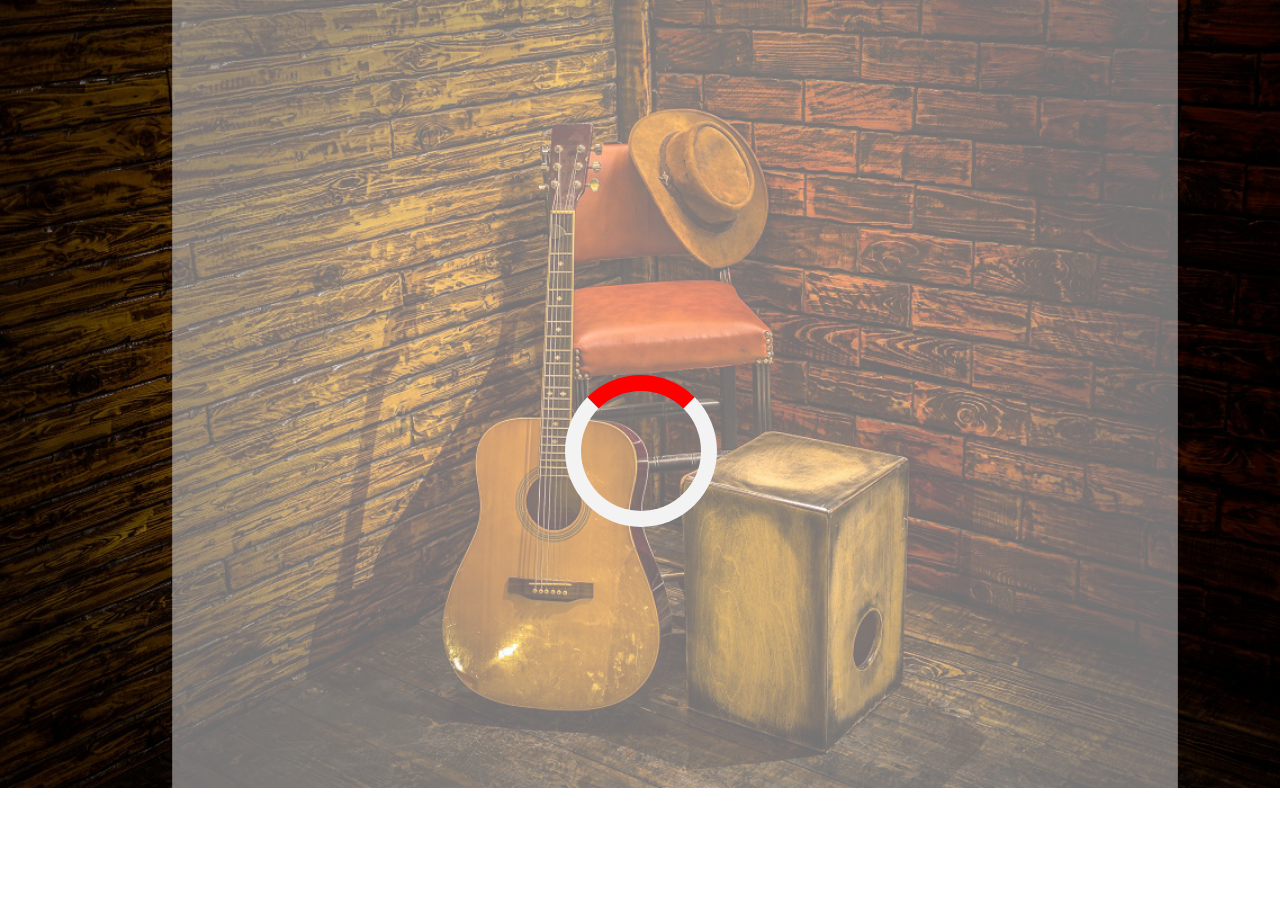
<file: index.html>
<!DOCTYPE html>
<html>
<head>
  <meta charset="UTF-8">
  <meta name="viewport" content="width=device-width, initial-scale=1.0">
  <title>Música Criolla</title>
  <link rel="stylesheet" href="CSS/estilos.css">

<style>
/* Center the loader */
#loader {
  position: absolute;
  left: 50%;
  top: 50%;
  z-index: 1;
  width: 150px;
  height: 150px;
  margin: -75px 0 0 -75px;
  border: 16px solid #f3f3f3;
  border-radius: 50%;
  border-top: 16px solid red;
  width: 120px;
  height: 120px;
  -webkit-animation: spin 2s linear infinite;
  animation: spin 2s linear infinite;
}

@-webkit-keyframes spin {
  0% { -webkit-transform: rotate(0deg); }
  100% { -webkit-transform: rotate(360deg); }
}

@keyframes spin {
  0% { transform: rotate(0deg); }
  100% { transform: rotate(360deg); }
}

/* Add animation to "page content" */
.animate-bottom {
  position: relative;
  -webkit-animation-name: animatebottom;
  -webkit-animation-duration: 1s;
  animation-name: animatebottom;
  animation-duration: 1s
}

@-webkit-keyframes animatebottom {
  from { bottom:-100px; opacity:0 } 
  to { bottom:0px; opacity:1 }
}

@keyframes animatebottom { 
  from{ bottom:-100px; opacity:0 } 
  to{ bottom:0; opacity:1 }
}

#myDiv {
  display: none;
  text-align: center;
}
</style>
</head>
<body onload="myFunction()" style="margin:0;">

<div id="loader"></div>

<div style="display:none;" id="myDiv" class="animate-bottom">
    <html lang="es">
        <head>
            <meta charset="UTF-8">
            <meta name="viewport" content="width=device-width, initial-scale=1.0">
            <title>El panal de Dante</title>
            <link rel="stylesheet" href="CSS/estilos.css">
            <style type="text/css">
                #idsect{
                    position: fixed;
            
                }
                #idfooter{
                    background: maroon;
                    text-align: center;
                    color: beige;
                    padding: 12px;
        
                }
                #idtable{
                    background:maroon;
                    text-align: center;
                    align-content: center;
                    color: beige;
                    padding: 5px;
                    font-size:150%;
                    font-family: verdana;
        
                }
                #idsection{
                    text-align: center;
                    align-content: center;
                    padding: 2px;
                    
                }
        
               
              
            </style>
        </head>
        <body>
            <section id='sect'>
                <img src="portada.png" alt="" width="1200" height="80px">
            </section>
            
            <header id="idheader" align='center'>
                <img src='logo.png' style="width:200px">   
            </header>
        <br>
        <br>
        
            <table id='idtable' bgcolor='maroon' border="3" cellpadding='5'  align="center" style="width:1000px;" >
                <tr bgcolor='maroon' typetext= >
                    <td onmouseover='this.style.background="white"' onmouseout='this.style.background="maroon"'><a href="histo.html"><FONT COLOR="red">HISTORIA</FONT></a> </td>
                    <td onmouseover='this.style.background="#cc0700"' onmouseout='this.style.background="maroon"'><a href="music.html"><FONT COLOR="white">MÚSICOS</FONT></a> </td>
                    <td onmouseover='this.style.background="white"' onmouseout='this.style.background="maroon"'><a href="gene.html"><FONT COLOR="red">GENEROS</FONT></a> </td>
                    <td onmouseover='this.style.background="#cc0700"' onmouseout='this.style.background="maroon"'><a href="inst.html"><FONT COLOR="white">INSTRUMENTOS</FONT></a> </td>
                    <td onmouseover='this.style.background="white"' onmouseout='this.style.background="maroon"'><a href="can.html"><FONT COLOR="red">CANCIONES</FONT></a> </td>
                </tr>
        
            </table>
            <h1></h1>
<section id='idsection' style='font-family:Lucida Sans;'>
            <h2 style="color: red;" >HISTORIA
            </h2>
    <h1></h1>
</section>
            <section id='idsection' style='font-family:Lucida Sans;'>
        
            
                <article>
                    <h2 style="color: orangered;" >Historia:
                      <p style='font-size:70%;color: black;'>
                        El criollismo nació en las prrimeras decadas del siglo XX, los precursores mas destacables fueron Edoardo <br> Montes y CesarAugusto Manrrique; estos dos viajaron a New York <br> para grabar 182 discos, de los que se conservan 30
                      </p>  
                    </h2>
                </article>
                <article>
                    <h2 style='color: orangered'>La Guardia Vieja:
                      <p style='font-size:70%;color: black;'>
                        Aqui aparecerian otros músicos como Felipe Pingle Alva, que luego de una vida bohemia llena de jaranas <br> murió a los 36 años dejando muchas canciones del género de vals <br> y asi iluminar a los musicos que surgirian en los años 40 y 50 
                      </p>  
                    </h2>
                    <img style='align:center;' src="n1.gif" alt="" width="400">
                    <h2 style='color: orangered'>Acontecimientos luego de 1940:</h2>

                    <section>
                    <ul style="display: inline-block;line-height:150%;">
                        <b> <li> El apogeo de la musica criolla se dio en simultaneo con la epoca de oro de la radio</li>
                        <li>Los cantantes comenzaron a ser contratados por empresas grandes, para generar histeria entre los oyentes </li>
                        <li>La difusion masiva permitió que las persoas de otras cllases sociales hicieran valiosos aportes</li>
                        <li>El 18 de octubre 1944 fue establcido como el dia de la cancion criolla por Manuel Prado </li>
                        <li>Posteriormente se cambió la fecha al 31 de octubre por el falllecimiento de Lucha Reyes.</li>
                    </b>
                    </ul>
                    <h2 style='color: orangered'>Acontecimientos luego de 1975:
                      <p style='font-size:70%;color: black;'>
                        En 1975 Augusto Polo Campo compuso en tan solo unos minutos CONTIGO PERÚ; <br> en 1987 "Las seis grandes de la cancion criolla" son nombradas así por una resolucion de Alan Garcia <br> y por ultimo la OEA declaro patrimonio artistico de América a 5 músicos criollos.
                      </p>  
                    </h2>
                </section>
                <img style='align:center;' src="n2.gif" alt="" width="400">
            </section>
         
            <table>
              <table align="center" width="54%" border="0" cellpadding="2">
                <tr>
                    <td>
                        <img src="fb.png" width="60px";/>
                    </td>
                    <td>
                        <h3 style="text-align: left;"><a href="https://www.facebook.com/">Dante Apaza</a></h3>
                    </td>
                    <td>
                        <img src="gmail.png" width="60px";/>
                    </td>
                    <td>
                        <h3 style="text-align: left;"><a href="https://www.gmail.com/">estudiante4687@sjbdelasalle.edu.pe</a></h3>
                        
                    </td>
                </tr>
            </table>       
                
            <footer id="idfooter">

                Página creada por Dante Apaza
               
      </footer> 
            
        </body>
</div>

<script>
var myVar;

function myFunction() {
  myVar = setTimeout(showPage, 3000);
}

function showPage() {
  document.getElementById("loader").style.display = "none";
  document.getElementById("myDiv").style.display = "block";
}
</script>

</body>
</html>
</file>
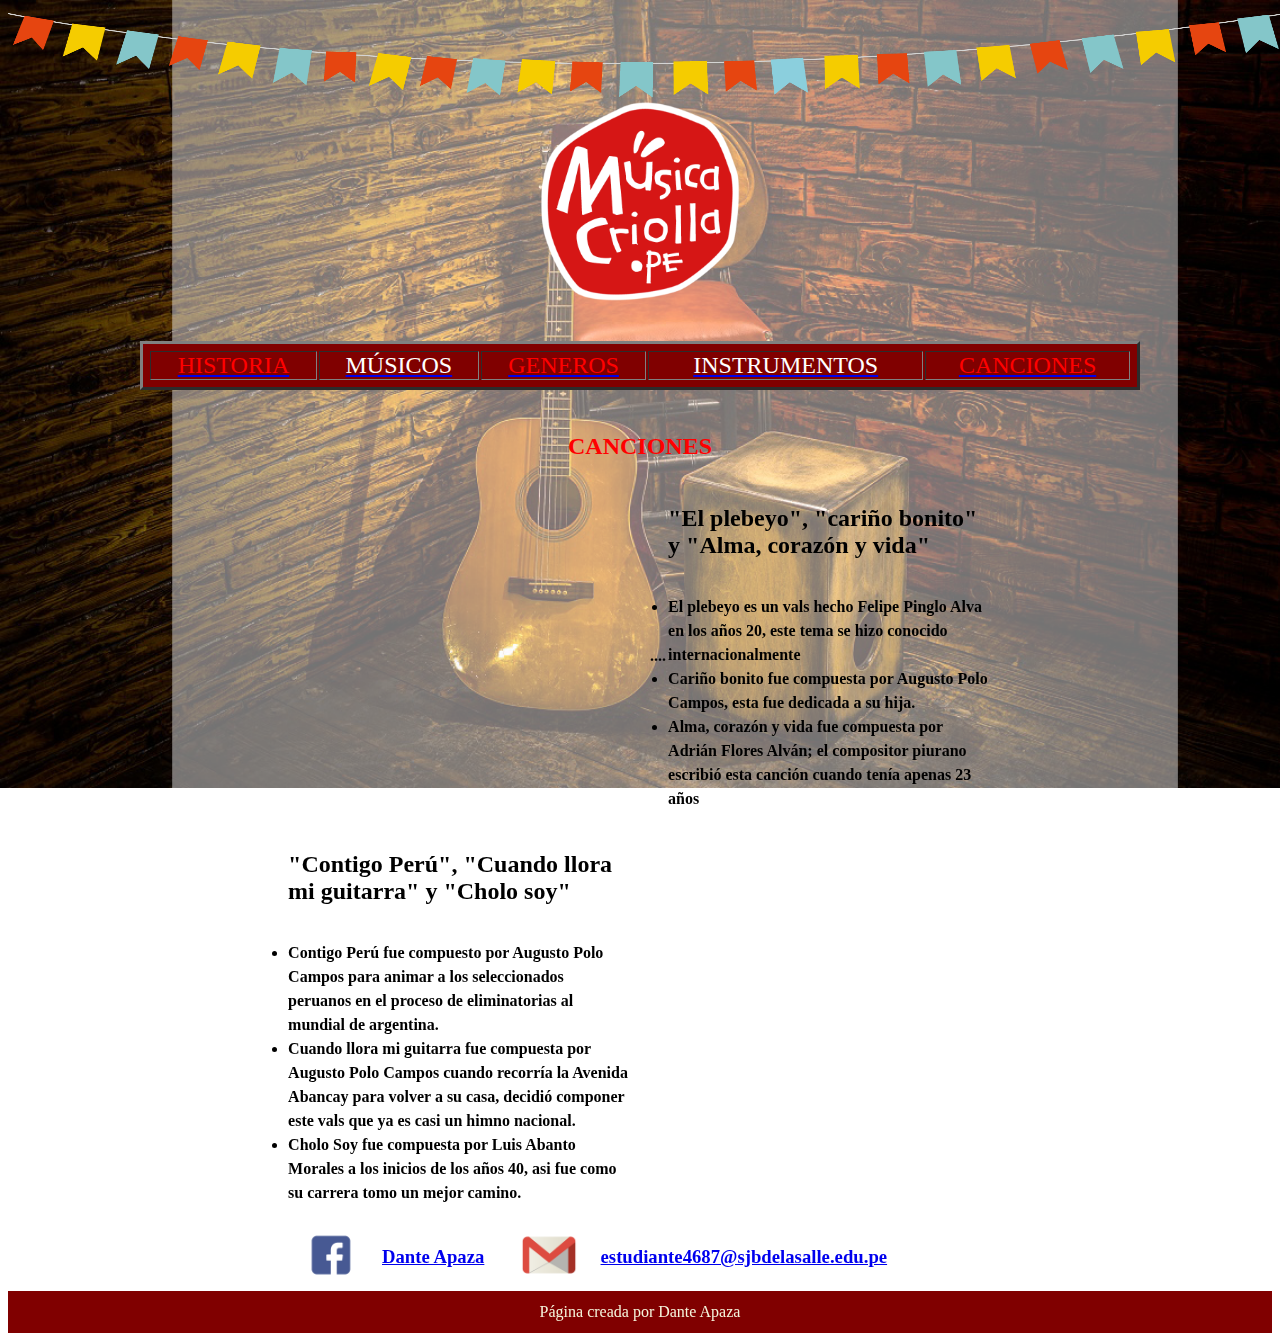
<file: can.html>
<!DOCTYPE html>
<html lang="es">
<head>
    <meta charset="UTF-8">
    <meta name="viewport" content="width=device-width, initial-scale=1.0">
    <title>El panal de Dante</title>
    <link rel="stylesheet" href="CSS/estilos.css">
    <style type="text/css">
        #idsect{
            position: fixed;
    
        }
        #idfooter{
            background: maroon;
            text-align: center;
            color: beige;
            padding: 12px;

        }
        #idtable{
            background:maroon;
            text-align: center;
            align-content: center;
            color: beige;
            padding: 5px;
            font-size:150%;
            font-family: verdana;

        }
        #idsection{
            text-align: center;
            align-content: center;
            padding: 2px;
            align-items: center;
            
        }

       
      
    </style>
</head>
<body>
    <section id='sect'>
        <img src="portada.png" alt="" width="1300" height="90px">
    </section>
    
    <header id="idheader" align='center'>
        <img src='logo.png' style="width:200px">   
    </header>
<br>
<br>

<table id='idtable' bgcolor='maroon' border="3" cellpadding='5'  align="center" style="width:1000px;" >
    <tr bgcolor='maroon' typetext= >
        <td onmouseover='this.style.background="white"' onmouseout='this.style.background="maroon"'><a href="histo.html"><FONT COLOR="red">HISTORIA</FONT></a> </td>
        <td onmouseover='this.style.background="#cc0700"' onmouseout='this.style.background="maroon"'><a href="music.html"><FONT COLOR="white">MÚSICOS</FONT></a> </td>
        <td onmouseover='this.style.background="white"' onmouseout='this.style.background="maroon"'><a href="gene.html"><FONT COLOR="red">GENEROS</FONT></a> </td>
        <td onmouseover='this.style.background="#cc0700"' onmouseout='this.style.background="maroon"'><a href="inst.html"><FONT COLOR="white">INSTRUMENTOS</FONT></a> </td>
        <td onmouseover='this.style.background="white"' onmouseout='this.style.background="maroon"'><a href="can.html"><FONT COLOR="red">CANCIONES</FONT></a> </td>
    </tr>

</table>
   


   
        <h1></h1>
    <section id='idsection' style='font-family:Lucida Sans;'>
                <h2 style="color: red;" >CANCIONES
                </h2>
        <h1></h1>
        
    </section>
       
    <table align="center" width="56%" border="0" cellpadding="2">
        <tr>
            <td>
                <iframe width="360" height="200" src="https://www.youtube.com/embed/NYy178y8c4Q" frameborder="0" allow="accelerometer; autoplay; clipboard-write; encrypted-media; gyroscope; picture-in-picture" allowfullscreen></iframe>
            </td>
            <td>
                <h4>....</h4>
            </td>
            <td>
                <h2 > "El plebeyo", "cariño bonito" y "Alma, corazón y vida"
                    </b></h2>
                    <ul style="display: inline-block;line-height:150%;">
                        <b> <li> El plebeyo es un vals hecho Felipe Pinglo Alva en los años 20, este tema se hizo conocido internacionalmente
                        </li>
                        <li>Cariño bonito fue compuesta por Augusto Polo Campos, esta fue dedicada a su hija.</li>
                        <li>Alma, corazón y vida fue compuesta por Adrián Flores Alván; el compositor piurano escribió esta canción cuando tenía apenas 23 años</li>
                    </b>
                    </ul>
            </td>
        </tr>
    </table>
    <table align="center" width="56%" border="0" cellpadding="2">
        <tr>
            
            <td>
                <h2 > "Contigo Perú", "Cuando llora mi guitarra" y "Cholo soy"
                    </b></h2>
                    <ul style="display: inline-block;line-height:150%;">
                        <b> <li> Contigo Perú fue compuesto por Augusto Polo Campos para animar a los seleccionados peruanos en el proceso de eliminatorias al mundial de argentina.
                        </li>
                        <li>Cuando llora mi guitarra fue compuesta por Augusto Polo Campos cuando recorría la Avenida Abancay para volver a su casa, decidió componer este vals que ya es casi un himno nacional.</li>
                        <li>Cholo Soy fue compuesta por Luis Abanto Morales a los inicios de los años 40, asi fue como su carrera tomo un mejor camino.</li>
                    </b>
                    </ul>
            </td>
            <td>
                <iframe width="360" height="200" src="https://www.youtube.com/embed/HPEriYIJTyM" frameborder="0" allow="accelerometer; autoplay; clipboard-write; encrypted-media; gyroscope; picture-in-picture" allowfullscreen></iframe>
            </td>
        </tr>
    </table>


    <table>
        <table align="center" width="54%" border="0" cellpadding="2">
          <tr>
              <td>
                  <img src="fb.png" width="60px";/>
              </td>
              <td>
                  <h3 style="text-align: left;"><a href="https://www.facebook.com/">Dante Apaza</a></h3>
              </td>
              <td>
                  <img src="gmail.png" width="60px";/>
              </td>
              <td>
                  <h3 style="text-align: left;"><a href="https://www.gmail.com/">estudiante4687@sjbdelasalle.edu.pe</a></h3>
                  
              </td>
          </tr>
      </table>       
          

    <footer id="idfooter">
        Página creada por Dante Apaza</footer> 
    
</body>
</html>
</file>
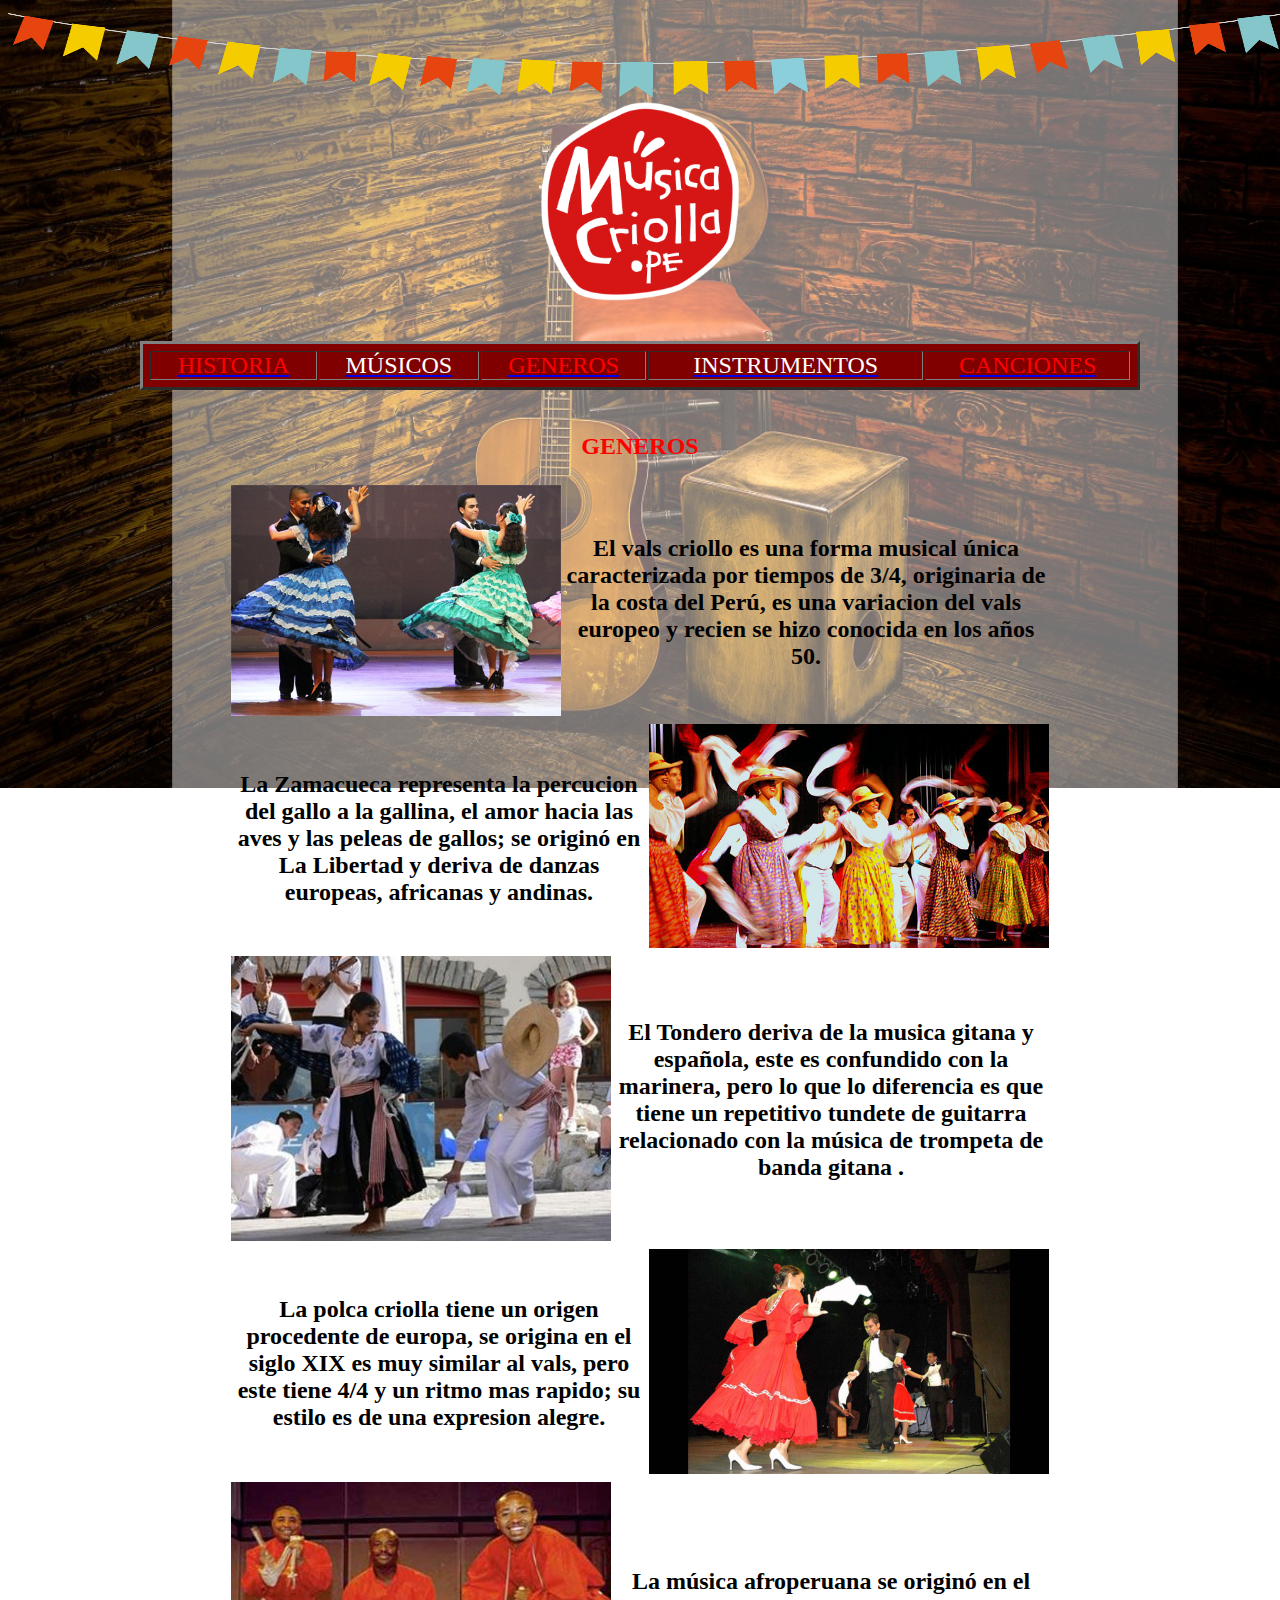
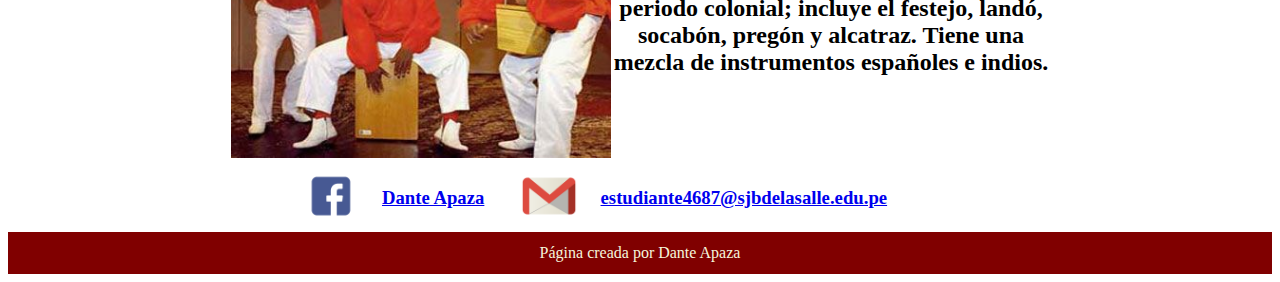
<file: gene.html>
<!DOCTYPE html>
<html lang="es">
<head>
    <meta charset="UTF-8">
    <meta name="viewport" content="width=device-width, initial-scale=1.0">
    <title>El panal de Dante</title>
    <link rel="stylesheet" href="CSS/estilos.css">
    <style type="text/css">
        #idsect{
            position: fixed;
    
        }
        #idfooter{
            background: maroon;
            text-align: center;
            color: beige;
            padding: 12px;

        }
        #idtable{
            background:maroon;
            text-align: center;
            align-content: center;
            color: beige;
            padding: 5px;
            font-size:150%;
            font-family: verdana;

        }
        #idsection{
            text-align: center;
            align-content: center;
            padding: 2px;
            align-items: center;
            
        }

       
      
    </style>
</head>
<body>
    <section id='sect'>
        <img src="portada.png" alt="" width="1300" height="90px">
    </section>
    
    <header id="idheader" align='center'>
        <img src='logo.png' style="width:200px">   
    </header>
<br>
<br>

<table id='idtable' bgcolor='maroon' border="3" cellpadding='5'  align="center" style="width:1000px;" >
    <tr bgcolor='maroon' typetext= >
        <td onmouseover='this.style.background="white"' onmouseout='this.style.background="maroon"'><a href="histo.html"><FONT COLOR="red">HISTORIA</FONT></a> </td>
        <td onmouseover='this.style.background="#cc0700"' onmouseout='this.style.background="maroon"'><a href="music.html"><FONT COLOR="white">MÚSICOS</FONT></a> </td>
        <td onmouseover='this.style.background="white"' onmouseout='this.style.background="maroon"'><a href="gene.html"><FONT COLOR="red">GENEROS</FONT></a> </td>
        <td onmouseover='this.style.background="#cc0700"' onmouseout='this.style.background="maroon"'><a href="inst.html"><FONT COLOR="white">INSTRUMENTOS</FONT></a> </td>
        <td onmouseover='this.style.background="white"' onmouseout='this.style.background="maroon"'><a href="can.html"><FONT COLOR="red">CANCIONES</FONT></a> </td>
    </tr>

</table>


   

<h1></h1>
<section id='idsection' style='font-family:Lucida Sans;'>
            <h2 style="color: red;" >GENEROS
            </h2>
    <h1></h1>
    
</section>

    <table align="center" width="65%" border="0" cellpadding="2">
        <tr>
            <td>
                <img src="vals.jpg" width="330px"/>
            </td>
            <td>
                <h2 style="text-align: center;">El vals criollo es una forma musical única caracterizada por tiempos de 3/4, originaria de la costa del Perú, es una variacion del vals europeo y recien se hizo conocida en los años 50.</b></h2>
            </td>
        </tr>
    <table>


    
     <table align="center" width="65%" border="0" cellpadding="2">
            <tr>
                <td>
                    <h2 style="text-align: center;">La Zamacueca representa la percucion del gallo a la gallina, el amor hacia las aves y las peleas de gallos; se originó en La Libertad y deriva de danzas europeas, africanas y andinas.</h2> 
                </td>
                <td>
                    <img src="zama.jpg" width="400px"/>
                    
                </td>
            </tr>
    
    <table align="center" width="65%" border="0" cellpadding="2">
        <tr>
            <td>
                <img src="tondero.jpg" width="380px";"/>
            </td>
            <td>
                <h2 style="text-align: center;">El Tondero deriva de la musica gitana y española, este es confundido con la marinera, pero lo que lo diferencia es que tiene un repetitivo tundete de guitarra relacionado con la música de trompeta de banda gitana .</h2>
            </td>
            
        </tr>
    </table>   
    <table align="center" width="65%" border="0" cellpadding="2">
        <tr>
           
            <td>
                <h2 style="text-align: center;">La polca criolla tiene un origen procedente de europa, se origina en el siglo XIX es muy similar al vals, pero este tiene 4/4 y un ritmo mas rapido; su estilo es de una expresion alegre.</h2>
            </td>
            <td>
                <img src="polca.jpg" width="400px";"/>
            </td>
        </tr>
    </table>
    <table align="center" width="65%" border="0" cellpadding="2">
        <tr>
            <td>
                <img src="afro.jpg" width="380px";"/>
            </td>
            <td>
                <h2 style="text-align: center;">La música afroperuana se originó en el periodo colonial; incluye el festejo, landó, socabón, pregón y alcatraz. Tiene una mezcla de instrumentos españoles e indios.</h2>
            </td>
          
        </tr>
    </table>    

        <table>
            <table align="center" width="54%" border="0" cellpadding="2">
              <tr>
                  <td>
                      <img src="fb.png" width="60px";/>
                  </td>
                  <td>
                      <h3 style="text-align: left;"><a href="https://www.facebook.com/">Dante Apaza</a></h3>
                  </td>
                  <td>
                      <img src="gmail.png" width="60px";/>
                  </td>
                  <td>
                      <h3 style="text-align: left;"><a href="https://www.gmail.com/">estudiante4687@sjbdelasalle.edu.pe</a></h3>
                      
                  </td>
              </tr>
          </table>       
              

    <footer id="idfooter">
        Página creada por Dante Apaza</footer> 
    
</body>
</html>
</file>
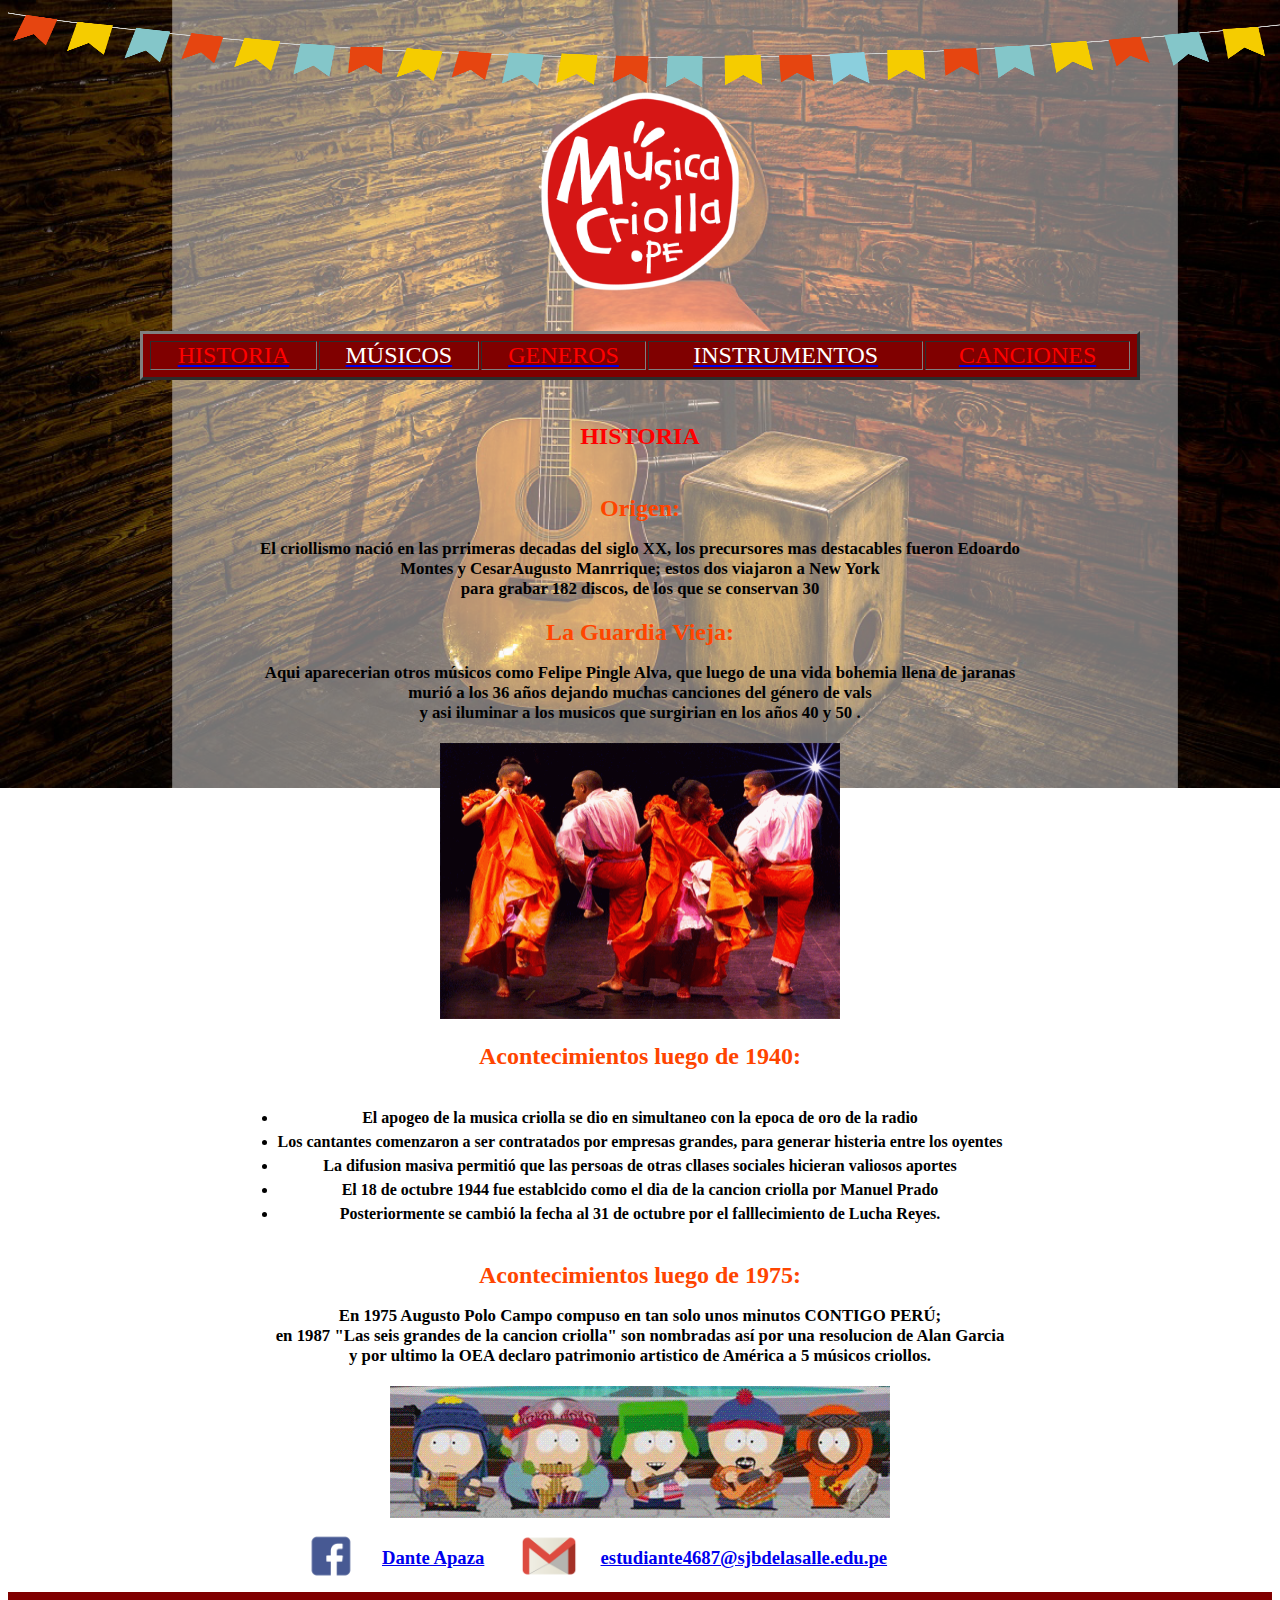
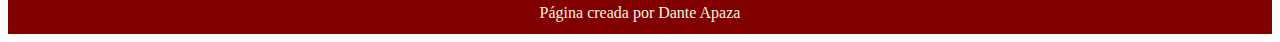
<file: histo.html>
<!DOCTYPE html>
<html lang="es">
<head>
    <meta charset="UTF-8">
    <meta name="viewport" content="width=device-width, initial-scale=1.0">
    <title>El panal de Dante</title>
    <link rel="stylesheet" href="CSS/estilos.css">
    <style type="text/css">
        #idsect{
            position: fixed;
    
        }
        #idfooter{
            background: maroon;
            text-align: center;
            color: beige;
            padding: 12px;

        }
        #idtable{
            background:maroon;
            text-align: center;
            align-content: center;
            color: beige;
            padding: 5px;
            font-size:150%;
            font-family: verdana;

        }
        #idsection{
            text-align: center;
            align-content: center;
            padding: 2px;
            
        }

       
      
    </style>
</head>
<body>
    <section id='sect'>
        <img src="portada.png" alt="" width="1400" height="80px">
    </section>
    
    <header id="idheader" align='center'>
        <img src='logo.png' style="width:200px">   
    </header>
<br>
<br>

<table id='idtable' bgcolor='maroon' border="3" cellpadding='5'  align="center" style="width:1000px;" >
    <tr bgcolor='maroon' typetext= >
        <td onmouseover='this.style.background="white"' onmouseout='this.style.background="maroon"'><a href="histo.html"><FONT COLOR="red">HISTORIA</FONT></a> </td>
        <td onmouseover='this.style.background="#cc0700"' onmouseout='this.style.background="maroon"'><a href="music.html"><FONT COLOR="white">MÚSICOS</FONT></a> </td>
        <td onmouseover='this.style.background="white"' onmouseout='this.style.background="maroon"'><a href="gene.html"><FONT COLOR="red">GENEROS</FONT></a> </td>
        <td onmouseover='this.style.background="#cc0700"' onmouseout='this.style.background="maroon"'><a href="inst.html"><FONT COLOR="white">INSTRUMENTOS</FONT></a> </td>
        <td onmouseover='this.style.background="white"' onmouseout='this.style.background="maroon"'><a href="can.html"><FONT COLOR="red">CANCIONES</FONT></a> </td>
    </tr>

</table>

<h1></h1>
<section id='idsection' style='font-family:Lucida Sans;'>
            <h2 style="color: red;" >HISTORIA
            </h2>
    <h1></h1>
</section>
    
    <section id='idsection' style='font-family:Lucida Sans;'>

    
        <article>
            <h2 style="color: orangered;" >Origen:
              <p style='font-size:70%;color: black;'>
                El criollismo nació en las prrimeras decadas del siglo XX, los precursores mas destacables fueron Edoardo <br> Montes y CesarAugusto Manrrique; estos dos viajaron a New York <br> para grabar 182 discos, de los que se conservan 30
              </p>  
            </h2>
        </article>
        <article>
            <h2 style='color: orangered'>La Guardia Vieja:
              <p style='font-size:70%;color: black;'>
                Aqui aparecerian otros músicos como Felipe Pingle Alva, que luego de una vida bohemia llena de jaranas <br> murió a los 36 años dejando muchas canciones del género de vals <br> y asi iluminar a los musicos que surgirian en los años 40 y 50 .
              </p>  
            </h2>
            <img style='align:center;' src="n1.gif" alt="" width="400">
            <h2 style='color: orangered'>Acontecimientos luego de 1940:</h2>
            
            <section>
            <ul style="display: inline-block;line-height:150%;">
                <b> <li> El apogeo de la musica criolla se dio en simultaneo con la epoca de oro de la radio</li>
                    <li>Los cantantes comenzaron a ser contratados por empresas grandes, para generar histeria entre los oyentes </li>
                    <li>La difusion masiva permitió que las persoas de otras cllases sociales hicieran valiosos aportes</li>
                    <li>El 18 de octubre 1944 fue establcido como el dia de la cancion criolla por Manuel Prado </li>
                    <li>Posteriormente se cambió la fecha al 31 de octubre por el falllecimiento de Lucha Reyes.</li>
            </b>
            </ul>
            <h2 style='color: orangered'>Acontecimientos luego de 1975:
                <p style='font-size:70%;color: black;'>
                  En 1975 Augusto Polo Campo compuso en tan solo unos minutos CONTIGO PERÚ; <br> en 1987 "Las seis grandes de la cancion criolla" son nombradas así por una resolucion de Alan Garcia <br> y por ultimo la OEA declaro patrimonio artistico de América a 5 músicos criollos.
                </p>  
              </h2>
        </section>
        <img style='align:center;' src="n2.gif" alt="" width="500">
    </section>
 
    <table>


     
        <table>
            <table align="center" width="54%" border="0" cellpadding="2">
              <tr>
                  <td>
                      <img src="fb.png" width="60px";/>
                  </td>
                  <td>
                      <h3 style="text-align: left;"><a href="https://www.facebook.com/">Dante Apaza</a></h3>
                  </td>
                  <td>
                      <img src="gmail.png" width="60px";/>
                  </td>
                  <td>
                      <h3 style="text-align: left;"><a href="https://www.gmail.com/">estudiante4687@sjbdelasalle.edu.pe</a></h3>
                      
                  </td>
              </tr>
          </table>       
              

    <footer id="idfooter">
        Página creada por Dante Apaza</footer> 
    
</body>
</html>
</file>
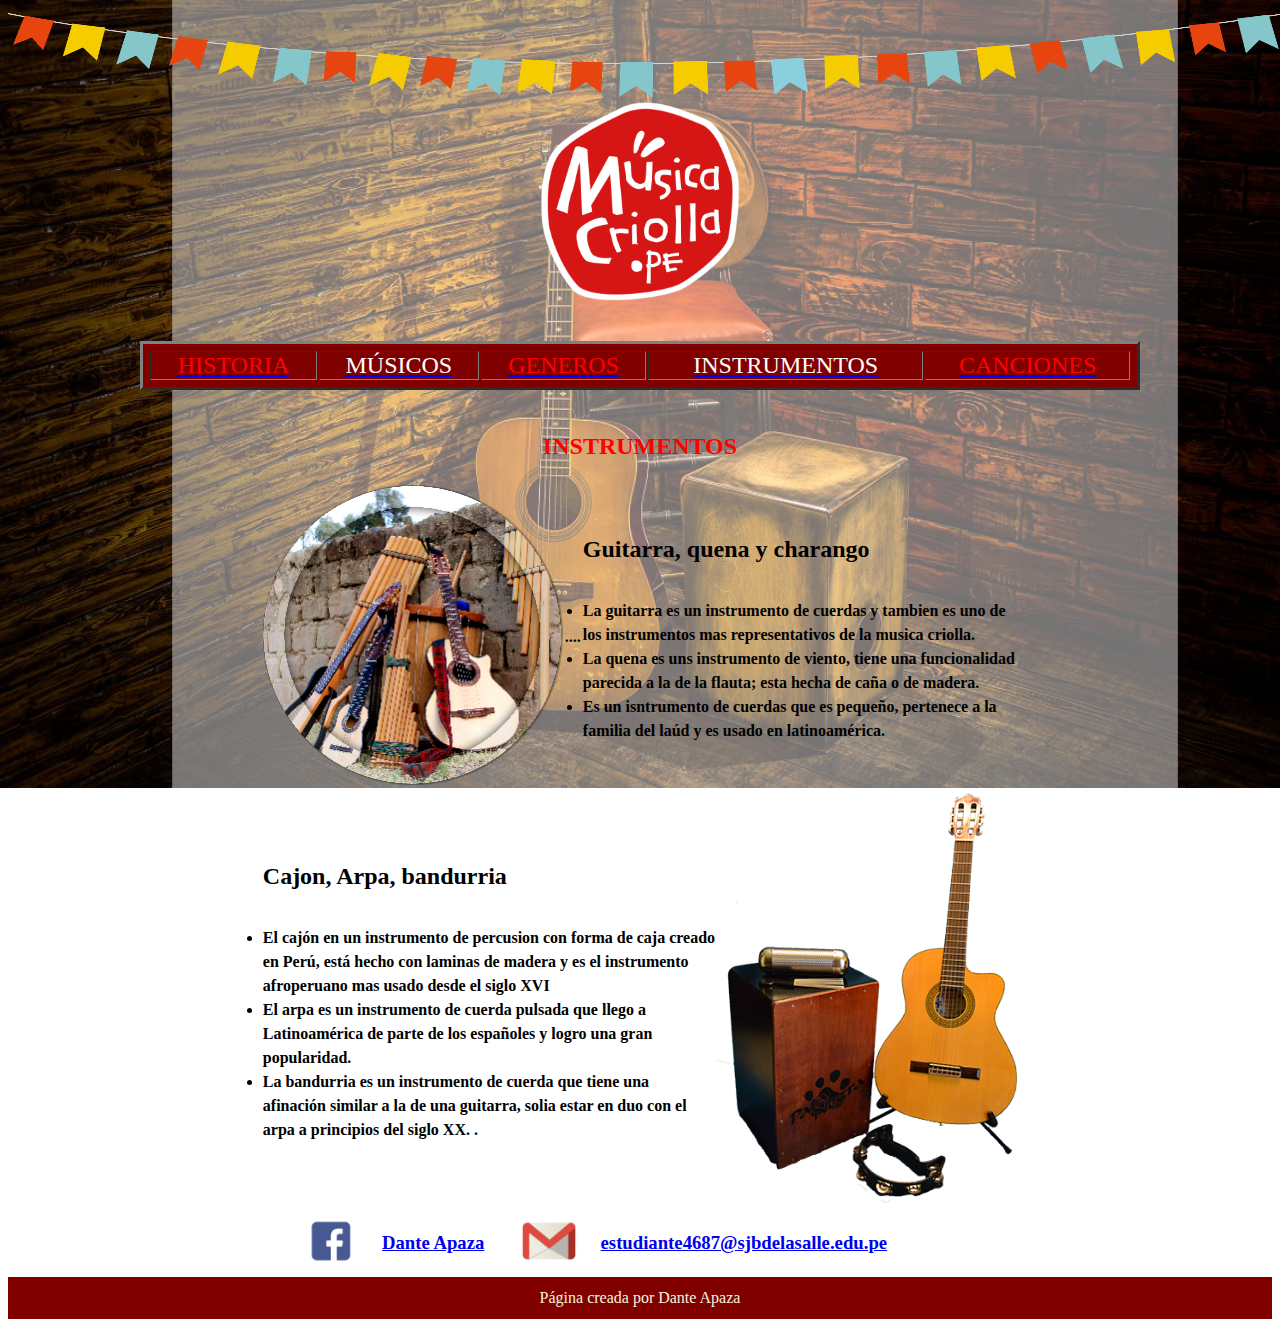
<file: inst.html>
<!DOCTYPE html>
<html lang="es">
<head>
    <meta charset="UTF-8">
    <meta name="viewport" content="width=device-width, initial-scale=1.0">
    <title>El panal de Dante</title>
    <link rel="stylesheet" href="CSS/estilos.css">
    <style type="text/css">
        #idsect{
            position: fixed;
    
        }
        #idfooter{
            background: maroon;
            text-align: center;
            color: beige;
            padding: 12px;

        }
        #idtable{
            background:maroon;
            text-align: center;
            align-content: center;
            color: beige;
            padding: 5px;
            font-size:150%;
            font-family: verdana;

        }
        #idsection{
            text-align: center;
            align-content: center;
            padding: 2px;
            
        }

       
      
    </style>
</head>
<body>
    <section id='sect'>
        <img src="portada.png" alt="" width="1300" height="90px">
    </section>
    
    <header id="idheader" align='center'>
        <img src='logo.png' style="width:200px">   
    </header>
<br>
<br>

<table id='idtable' bgcolor='maroon' border="3" cellpadding='5'  align="center" style="width:1000px;" >
    <tr bgcolor='maroon' typetext= >
        <td onmouseover='this.style.background="white"' onmouseout='this.style.background="maroon"'><a href="histo.html"><FONT COLOR="red">HISTORIA</FONT></a> </td>
        <td onmouseover='this.style.background="#cc0700"' onmouseout='this.style.background="maroon"'><a href="music.html"><FONT COLOR="white">MÚSICOS</FONT></a> </td>
        <td onmouseover='this.style.background="white"' onmouseout='this.style.background="maroon"'><a href="gene.html"><FONT COLOR="red">GENEROS</FONT></a> </td>
        <td onmouseover='this.style.background="#cc0700"' onmouseout='this.style.background="maroon"'><a href="inst.html"><FONT COLOR="white">INSTRUMENTOS</FONT></a> </td>
        <td onmouseover='this.style.background="white"' onmouseout='this.style.background="maroon"'><a href="can.html"><FONT COLOR="red">CANCIONES</FONT></a> </td>
    </tr>

</table>


<h1></h1>
<section id='idsection' style='font-family:Lucida Sans;'>
            <h2 style="color: red;" >INSTRUMENTOS
            </h2>
    <h1></h1>
    
</section>
      <table>

    
        <table align="center" width="60%" border="0" cellpadding="2">
            <tr>
                <td>
                    <img src="in2.png" width="300px"/>
                </td>
                <td>
                   <h4>....</h4>
                </td>
                <td>
                    <h2 > Guitarra, quena y charango
                        </b></h2>
                        <ul style="display: inline-block;line-height:150%;">
                            <b> <li> La guitarra es un instrumento de cuerdas y tambien es uno de los instrumentos mas representativos de la musica criolla.
                            </li>
                            <li>La quena es uns instrumento de viento, tiene una funcionalidad parecida a la de la flauta; esta hecha de caña o de madera.</li>
                            <li>Es un isntrumento de cuerdas que es pequeño, pertenece a la familia del laúd y es usado en latinoamérica.</li>
                        </b>
                        </ul>
                </td>
            </tr>
        </table>
        <table align="center" width="60%" border="0" cellpadding="2">
            <tr>
                
                <td>
                    <h2 > Cajon, Arpa, bandurria
                        </b></h2>
                        <ul style="display: inline-block;line-height:150%;">
                            <b> <li> El cajón en un instrumento de percusion con forma de caja creado en Perú, está hecho con laminas de madera y es el instrumento afroperuano mas usado desde el siglo XVI 
                            </li>
                            <li>El arpa es un instrumento de cuerda pulsada que llego a Latinoamérica de parte de los españoles y logro una gran popularidad.</li>
                            <li>La bandurria es un instrumento de cuerda que tiene una afinación similar a la de una guitarra, solia estar en duo con el arpa a principios del siglo XX. .</li>
                        </b>
                        </ul>
                </td>
                <td>
                    <img src="in1.png" width="300px"/>
                </td>
            </tr>
        </table>
    
    

     
        <table>
            <table align="center" width="54%" border="0" cellpadding="2">
              <tr>
                  <td>
                      <img src="fb.png" width="60px";/>
                  </td>
                  <td>
                      <h3 style="text-align: left;"><a href="https://www.facebook.com/">Dante Apaza</a></h3>
                  </td>
                  <td>
                      <img src="gmail.png" width="60px";/>
                  </td>
                  <td>
                      <h3 style="text-align: left;"><a href="https://www.gmail.com/">estudiante4687@sjbdelasalle.edu.pe</a></h3>
                      
                  </td>
              </tr>
          </table>       
              
    <footer id="idfooter">
        Página creada por Dante Apaza</footer> 
    
</body>
</html>
</file>
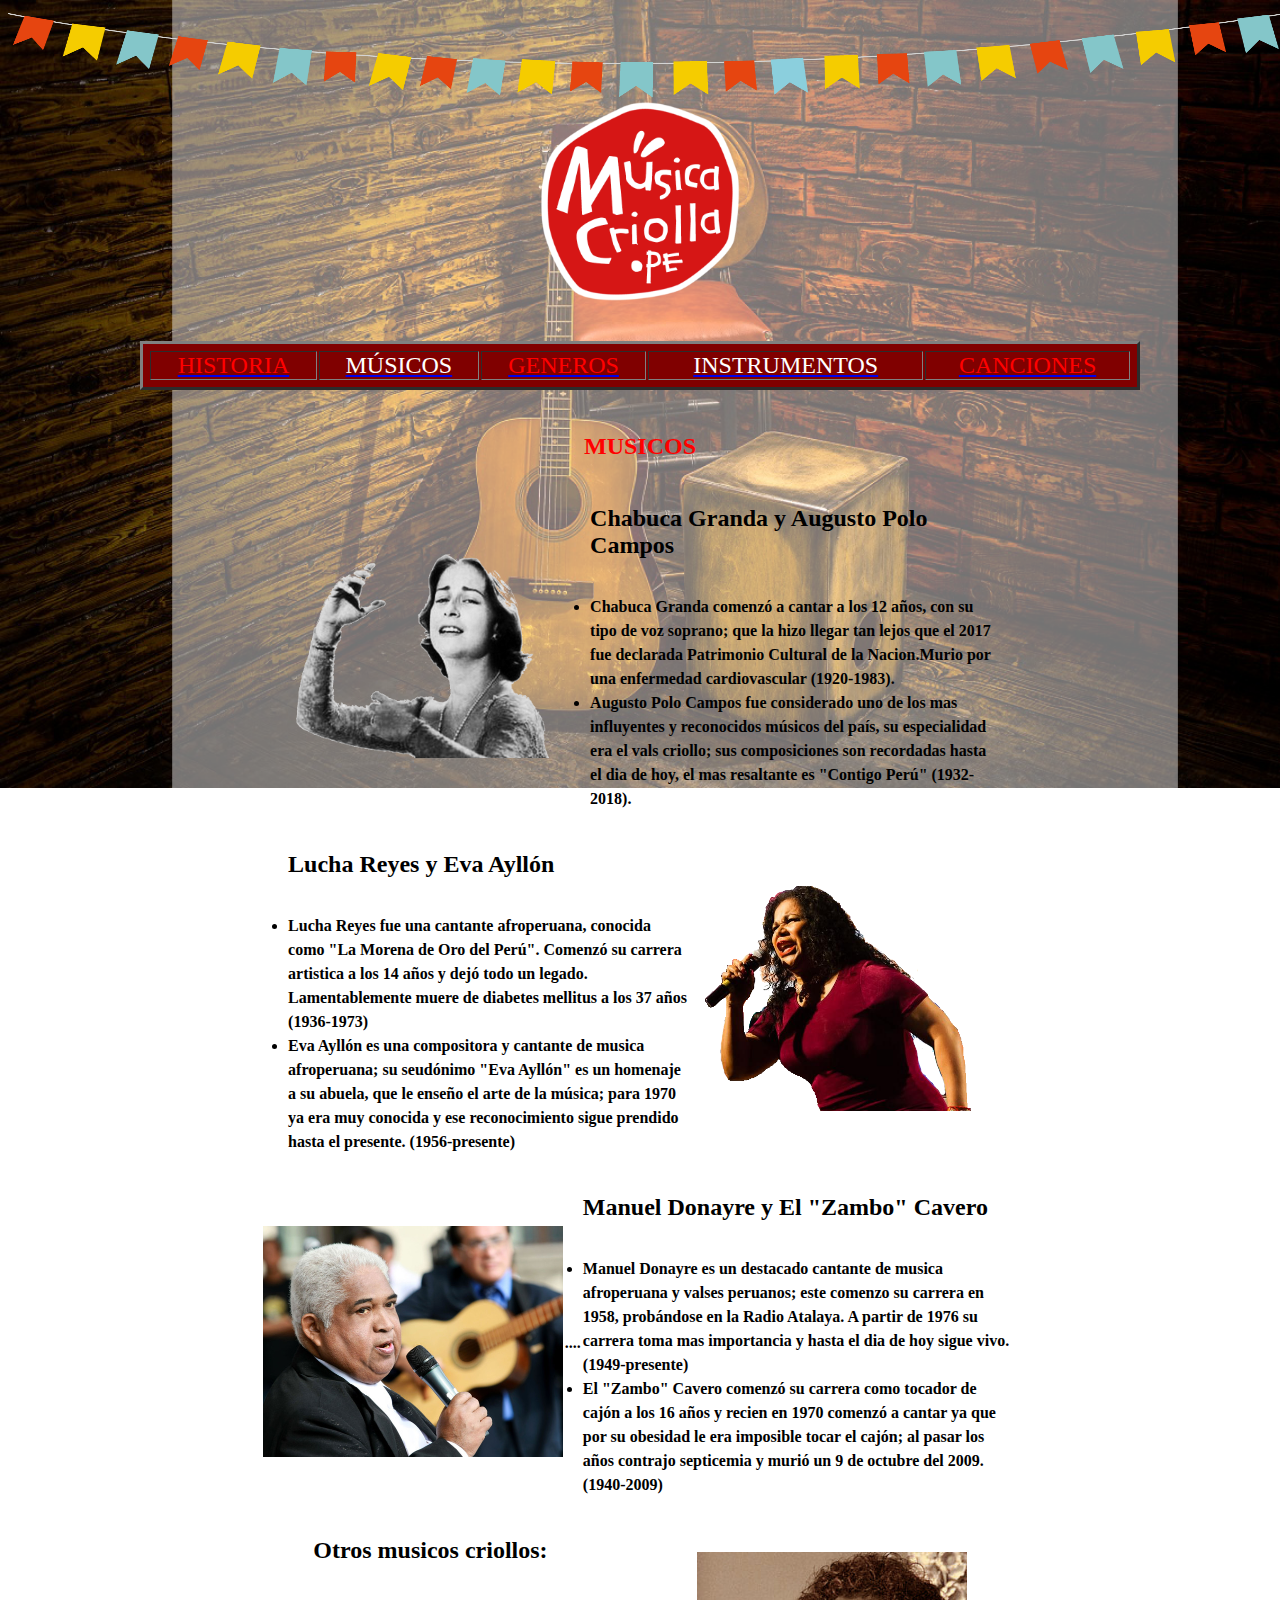
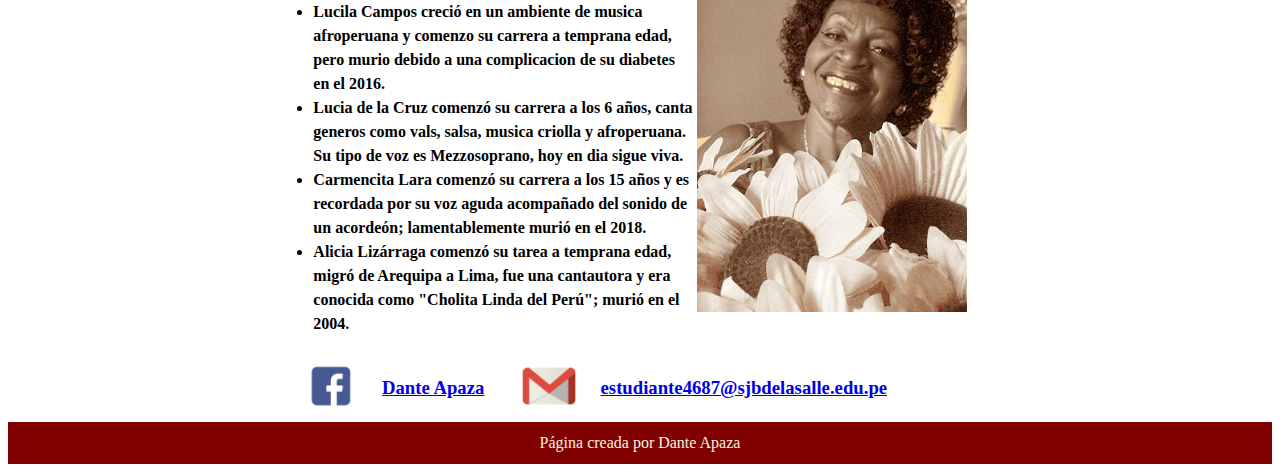
<file: music.html>
<!DOCTYPE html>
<html lang="es">
<head>
    <meta charset="UTF-8">
    <meta name="viewport" content="width=device-width, initial-scale=1.0">
    <title>Música Criolla</title>
    <link rel="stylesheet" href="CSS/estilos.css">
    <style type="text/css">
        #idsect{
            position: fixed;
    
        }
        #idfooter{
            background: maroon;
            text-align: center;
            color: beige;
            padding: 12px;

        }
        #idtable{
            background:maroon;
            text-align: center;
            align-content: center;
            color: beige;
            padding: 5px;
            font-size:150%;
            font-family: verdana;

        }
        #idsection{
            text-align: center;
            align-content: center;
            padding: 2px;
            align-items: center;
            
        }

       
      
    </style>
</head>
<body>
    <section id='sect'>
        <img src="portada.png" alt="" width="1300" height="90px">
    </section>
    
    <header id="idheader" align='center'>
        <img src='logo.png' style="width:200px">   
    </header>
<br>
<br>

<table id='idtable' bgcolor='maroon' border="3" cellpadding='5'  align="center" style="width:1000px;" >
    <tr bgcolor='maroon' typetext= >
        <td onmouseover='this.style.background="white"' onmouseout='this.style.background="maroon"'><a href="histo.html"><FONT COLOR="red">HISTORIA</FONT></a> </td>
        <td onmouseover='this.style.background="#cc0700"' onmouseout='this.style.background="maroon"'><a href="music.html"><FONT COLOR="white">MÚSICOS</FONT></a> </td>
        <td onmouseover='this.style.background="white"' onmouseout='this.style.background="maroon"'><a href="gene.html"><FONT COLOR="red">GENEROS</FONT></a> </td>
        <td onmouseover='this.style.background="#cc0700"' onmouseout='this.style.background="maroon"'><a href="inst.html"><FONT COLOR="white">INSTRUMENTOS</FONT></a> </td>
        <td onmouseover='this.style.background="white"' onmouseout='this.style.background="maroon"'><a href="can.html"><FONT COLOR="red">CANCIONES</FONT></a> </td>
    </tr>

</table>
   


   
        <h1></h1>
    <section id='idsection' style='font-family:Lucida Sans;'>
                <h2 style="color: red;" >MUSICOS
        <h1></h1>
        
    </section>
    
    <table align="center" width="56%" border="0" cellpadding="2">
        <tr>
            <td>
                <img src="gand.png" width="300px"/>
            </td>
            <td>
                <h2 > Chabuca Granda y Augusto Polo Campos
                    </b></h2>
                    <ul style="display: inline-block;line-height:150%;">
                        <b> <li> Chabuca Granda comenzó a cantar a los 12 años, con su tipo de voz soprano; que la hizo llegar tan lejos que el 2017 fue declarada Patrimonio Cultural de la Nacion.Murio por una enfermedad cardiovascular (1920-1983).
                        </li>
                        <li> Augusto Polo Campos fue considerado uno de los mas influyentes y reconocidos músicos del país, su especialidad era el vals criollo; sus composiciones son recordadas hasta el dia de hoy, el mas resaltante es "Contigo Perú" (1932-2018).</li>
                    </b>
                    </ul>
            </td>
        </tr>
    </table>
    <table align="center" width="56%" border="0" cellpadding="2">
        <tr>
            
            <td>
                <h2 > Lucha Reyes y Eva Ayllón
                    </b></h2>
                    <ul style="display: inline-block;line-height:150%;">
                        <b> <li> Lucha Reyes fue una cantante afroperuana, conocida como "La Morena de Oro del Perú". Comenzó su carrera artistica a los 14 años y dejó todo un legado. Lamentablemente muere de diabetes mellitus a los 37 años (1936-1973)
                        </li>
                        <li> Eva Ayllón es una compositora y cantante de musica afroperuana; su seudónimo "Eva Ayllón" es un homenaje a su abuela, que le enseño el arte de la música; para 1970 ya era muy conocida y ese reconocimiento sigue prendido hasta el presente. (1956-presente)</li>
                    </b>
                    </ul>
            </td>
            <td>
                <img src="eva.png" width="300px"/>
            </td>
        </tr>
    </table>


    
    <table align="center" width="60%" border="0" cellpadding="2">
        <tr>
            <td>
                <img src="cave.jpg" width="300px"/>
            </td>
            <td>
                <h4>....</h4>
             </td>
            <td>
                <h2 > Manuel Donayre y El "Zambo" Cavero 
                    </b></h2>
                    <ul style="display: inline-block;line-height:150%;">
                        <b> <li> Manuel Donayre es un destacado cantante de musica afroperuana y valses peruanos; este comenzo su carrera en 1958, probándose en la Radio Atalaya. A partir de 1976 su carrera toma mas importancia y hasta el dia de hoy sigue vivo. (1949-presente)
                        </li>
                        <li>El "Zambo" Cavero comenzó su carrera como tocador de cajón a los 16 años y recien en 1970 comenzó a cantar ya que por su obesidad le era imposible tocar el cajón; al pasar los años contrajo septicemia y murió un 9 de octubre del 2009. (1940-2009) </li>
                    </b>
                    </ul>
            </td>
        </tr>
    </table>
    <table align="center" width="52%" border="0" cellpadding="2">
        <tr>
            <td>
                <h2 >Otros musicos criollos:
                    </h2> 
                    <ul style="display: inline-block;line-height:150%;">
                        <b> <li>  Lucila Campos creció en un ambiente de musica afroperuana y comenzo su carrera a temprana edad, pero murio debido a una complicacion de su diabetes en el 2016.</li>
                        <li> Lucia de la Cruz comenzó su carrera a los 6 años, canta generos como vals, salsa, musica criolla y afroperuana. Su tipo de voz es Mezzosoprano, hoy en dia sigue viva.</li>    
                        <li> Carmencita Lara comenzó su carrera a los 15 años y es recordada por su voz aguda acompañado del sonido de un acordeón; lamentablemente murió en el 2018.</li>
                        <li> Alicia Lizárraga comenzó su tarea a temprana edad, migró de Arequipa a Lima, fue una cantautora y era conocida como "Cholita Linda del Perú"; murió en el 2004.</li>
                    </b>
                    </ul>
                   
            </td>
            <td>
                <img src="luci.jpg" width="270px"/>
                
            </td>
        </tr>
    </table>

        <table>
            <table align="center" width="54%" border="0" cellpadding="2">
              <tr>
                  <td>
                      <img src="fb.png" width="60px";/>
                  </td>
                  <td>
                      <h3 style="text-align: left;"><a href="https://www.facebook.com/">Dante Apaza</a></h3>
                  </td>
                  <td>
                      <img src="gmail.png" width="60px";/>
                  </td>
                  <td>
                      <h3 style="text-align: left;"><a href="https://www.gmail.com/">estudiante4687@sjbdelasalle.edu.pe</a></h3>
                      
                  </td>
              </tr>
          </table>       
              
    <footer id="idfooter">
        Página creada por Dante Apaza</footer> 
    
</body>
</html>
</file>
<file: CSS/estilos.css>
*{
   
    padding: 0px;
}
body{
    background: url(fon1.png);
    background-size: 1350px;
    background-attachment: fixed;
    background-repeat: no-repeat;
}
</file>
